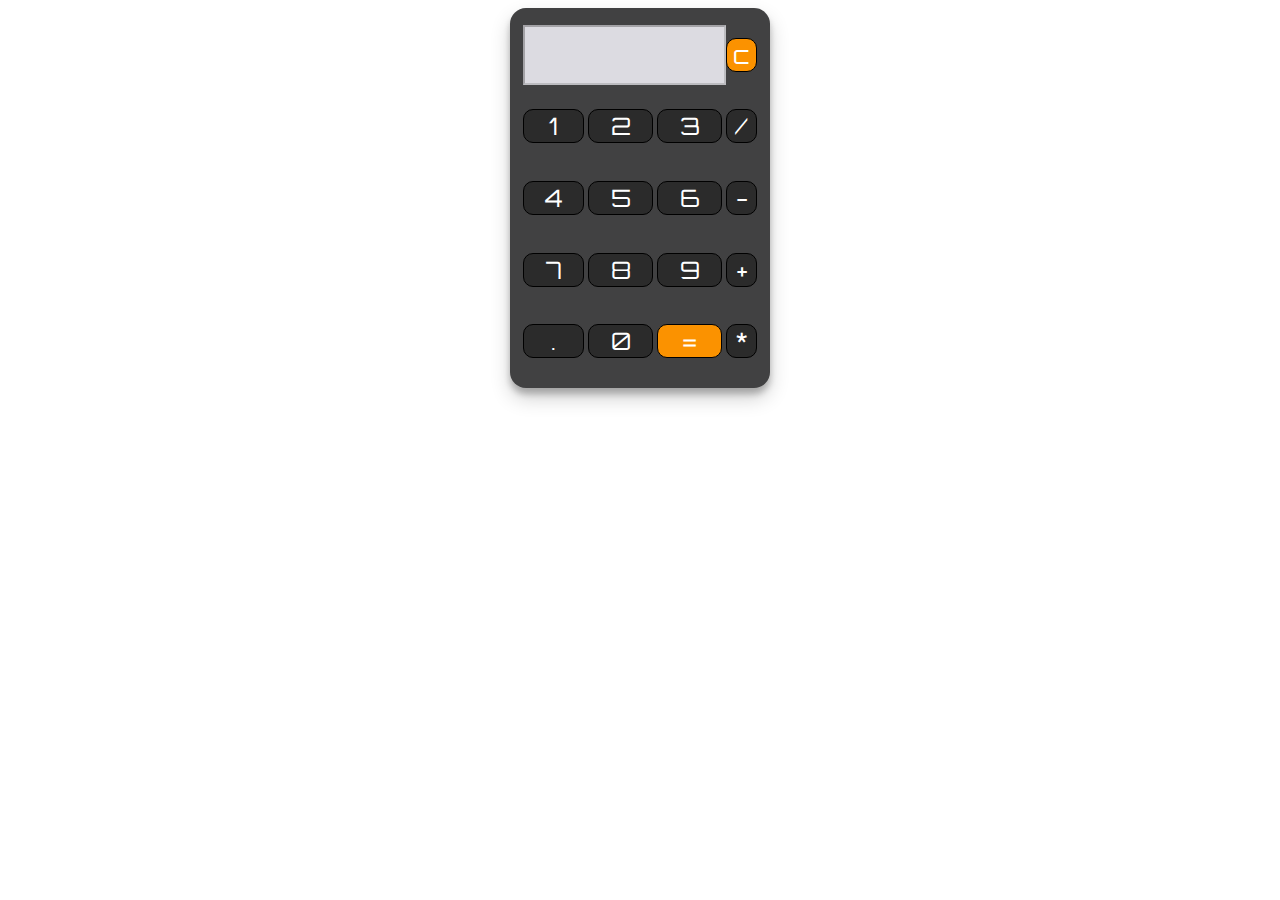
<file: cual2.html>
<!DOCTYPE html>
<html lang="en" dir="ltr">
    <head>
        <meta charset="utf-8">
        <title> Simple Calculator using HTML, CSS and JavaScript </title>
        <link rel="stylesheet" href="styles.css">
    </head>
    <body>
        <table class="calculator">
            <tr>
                <td colspan="3"> <input class="display-box" type="text" id="result" disabled />
                </td>
                <!--clearScreen() function clear all the values-->
                <td> <input type="button" value="c" onclick="clearScreen()" id="btn" /> </td>
            </tr>
            <tr>
                <!-- display() funtion display the value of clicked button-->
                <td><input type="button" value="1" onclick="display('1')" /> </td>
                <td><input type="button" value="2" onclick="display('2')" /> </td>
                <td><input type="button" value="3" onclick="display('3')" /> </td>
                <td><input type="button" value="/" onclick="display('/')" /> </td>
            </tr>
            <tr>
                <td><input type="button" value="4" onclick="display('4')" /> </td>
                <td><input type="button" value="5" onclick="display('5')" /> </td>
                <td><input type="button" value="6" onclick="display('6')" /> </td>
                <td><input type="button" value="-" onclick="display('-')" /> </td>
            </tr>
            <tr>
                <td><input type="button" value="7" onclick="display('7')" /> </td>
                <td><input type="button" value="8" onclick="display('8')" /> </td>
                <td><input type="button" value="9" onclick="display('9')" /> </td>
                <td><input type="button" value="+" onclick="display('+')" /> </td>
            </tr>
            <tr>
                <td><input type="button" value="." onclick="display('.')" /> </td>
                <td><input type="button" value="0" onclick="display('0')" /> </td>
                <td><input type="button" value="=" onclick="calculate()" id="btn" /> </td>
                <td><input type="button" value="*" onclick="display('*')" /> </td>
            </tr>
        </table>
        <script type="text/javascript" src="script.js"></script>
    </body>
</html>
</file>
<file: styles.css>
@import url('https://fonts.googleapis.com/css2?family=Orbitron&display=swap');
.calculator {
    padding: 10px;
    border-radius: 1em;
    height: 380px;
    margin: auto;
    background-color: #414142;
    box-shadow: rgba(0,0,0,0.19) 0px 10px 20px, rgba(0,0,0,0.23) 0px 6px 6px;
}
.display-box {
    font-family: 'Orbitron',sans-serif;
    background-color: #dcdbe1 ;
    border: solid back 0.5px;
    width: 98%;
    height: 80%;
}
#btn{
    background-color: #fb9200;
}
input[type=button]{
    font-family: 'Orbitron' , sans-serif;
    font-size: x-large;
    background-color: #2b2b2b;
    color: white;
    border: solid black 0.5px;
    width : 100% ;
    border-radius: 10px;
    height: 80%
    outline : none; 
}
input:active[type=button] {
    background: #e5e5e5;
    -webkit-box-shadow: inset 0px 0px 5px #c1c1c1;
    -moz-box-shadow: inset 0px 0px 5px #c1c1c1;
    box-shadow: inset 0px 0px 5px #c1c1c1;
}
</file>
